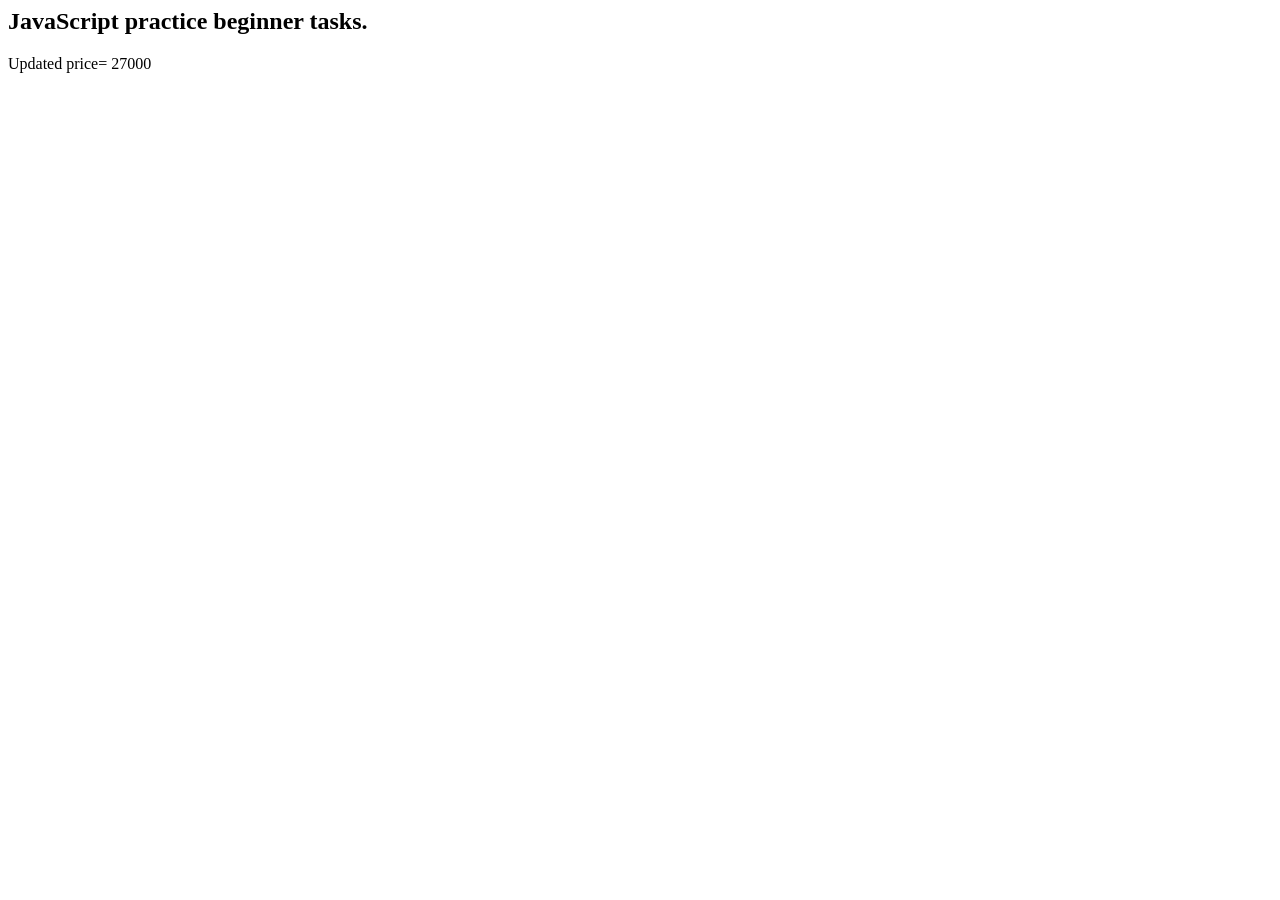
<file: task1/index.html>
<!-- <!DOCTYPE html> -->
<html lang="en">
<head>
    <meta charset="UTF-8">
    <meta name="viewport" content="width=device-width, initial-scale=1.0">
    <title>Javascript</title>
</head>
<body>
    <h2>JavaScript practice  beginner tasks.</h2>
    <script>

    </script>
    <script src="./script.js"></script>
</body>
</html>
</file>
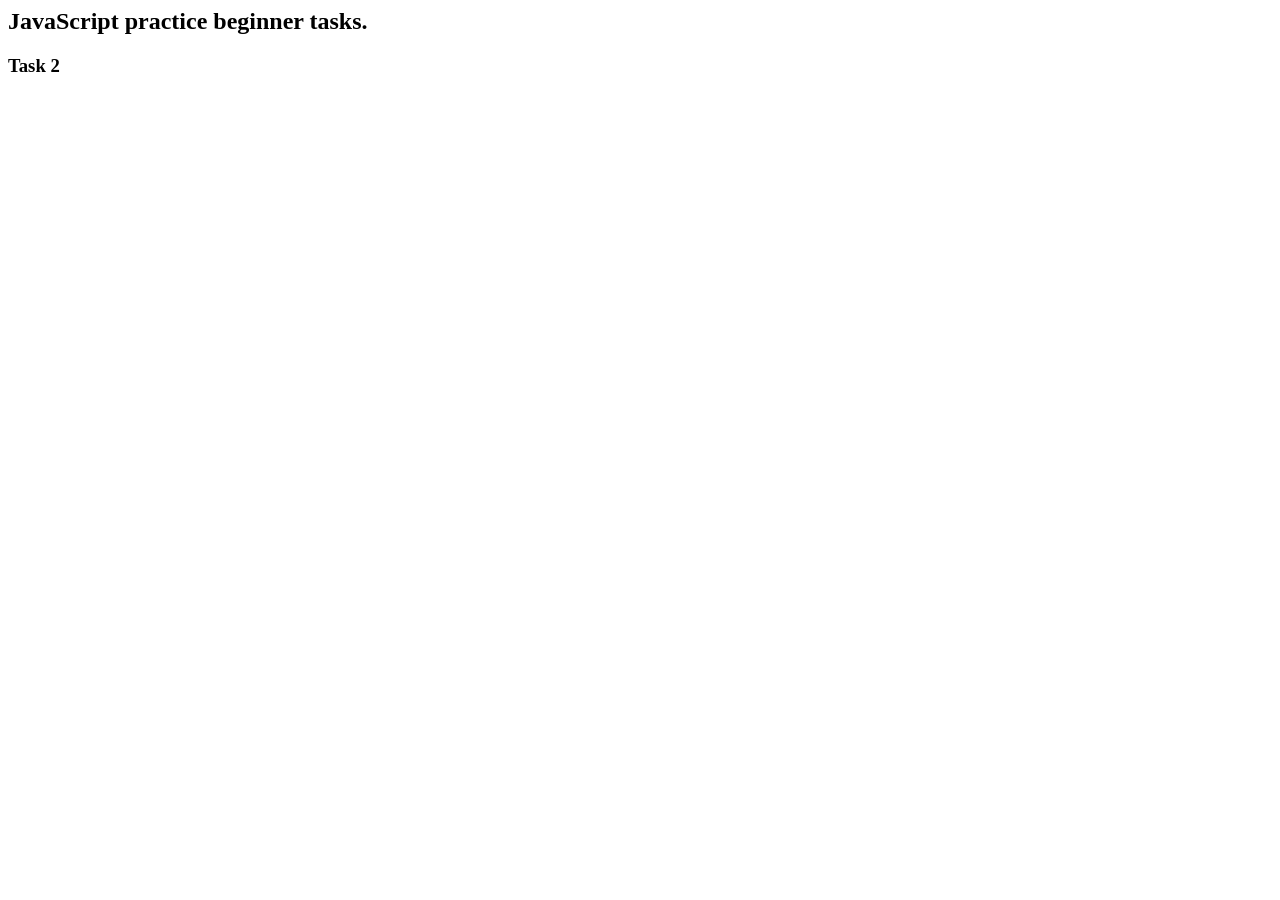
<file: task2/index.html>
<!-- <!DOCTYPE html> -->
<html lang="en">
<head>
    <meta charset="UTF-8">
    <meta name="viewport" content="width=device-width, initial-scale=1.0">
    <title>Javascript</title>
</head>
<body>
    <h2>JavaScript practice  beginner tasks.</h2>
    <h3>Task 2</h3>
    <script>

    </script>
    <script src="./script.js"></script>
</body>
</html>
</file>
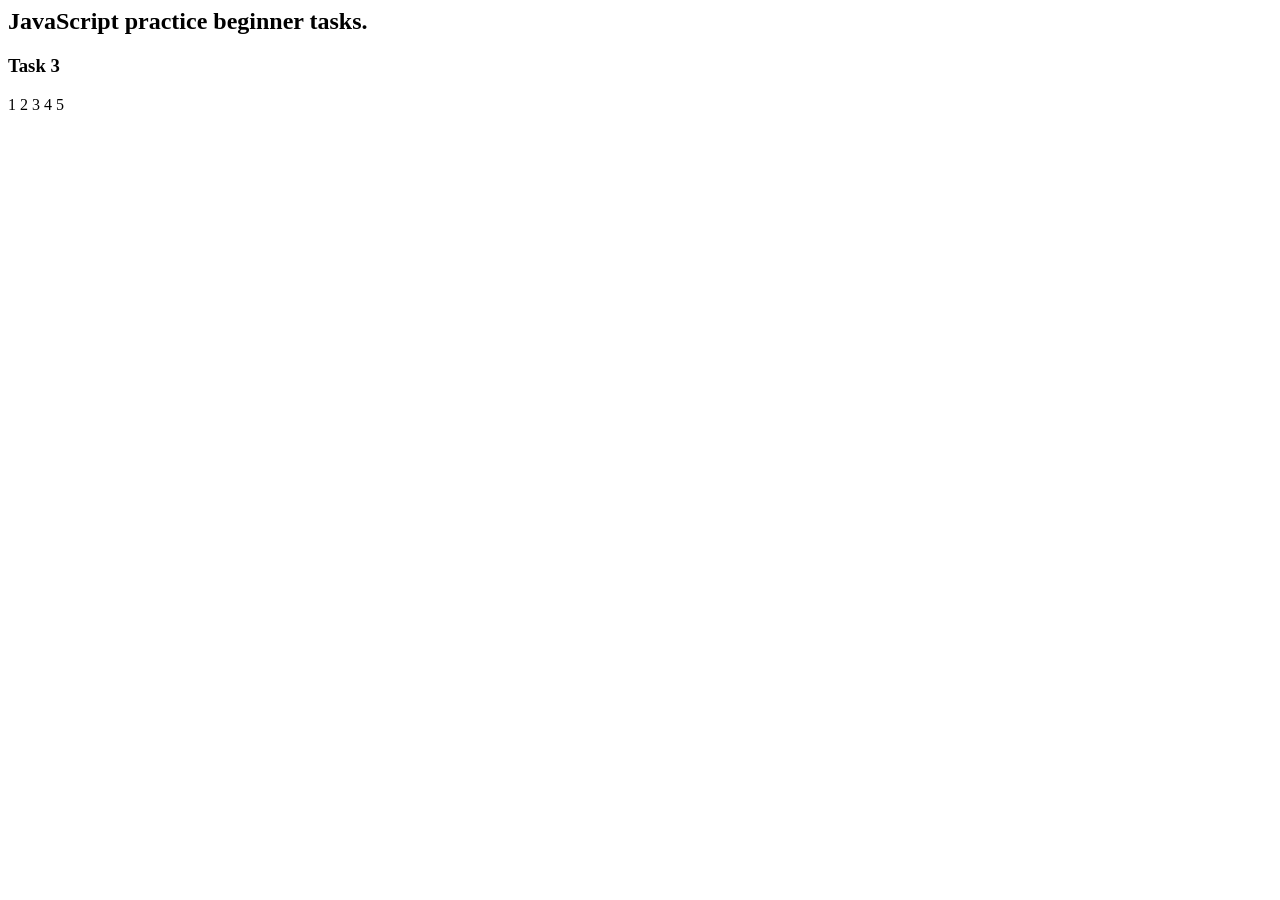
<file: task3/index.html>
<!-- <!DOCTYPE html> -->
<html lang="en">
<head>
    <meta charset="UTF-8">
    <meta name="viewport" content="width=device-width, initial-scale=1.0">
    <title>Javascript</title>
</head>
<body>
    <h2>JavaScript practice  beginner tasks.</h2>
    <h3>Task 3</h3>
    <script>

    </script>
    <script src="./script.js"></script>
</body>
</html>
</file>
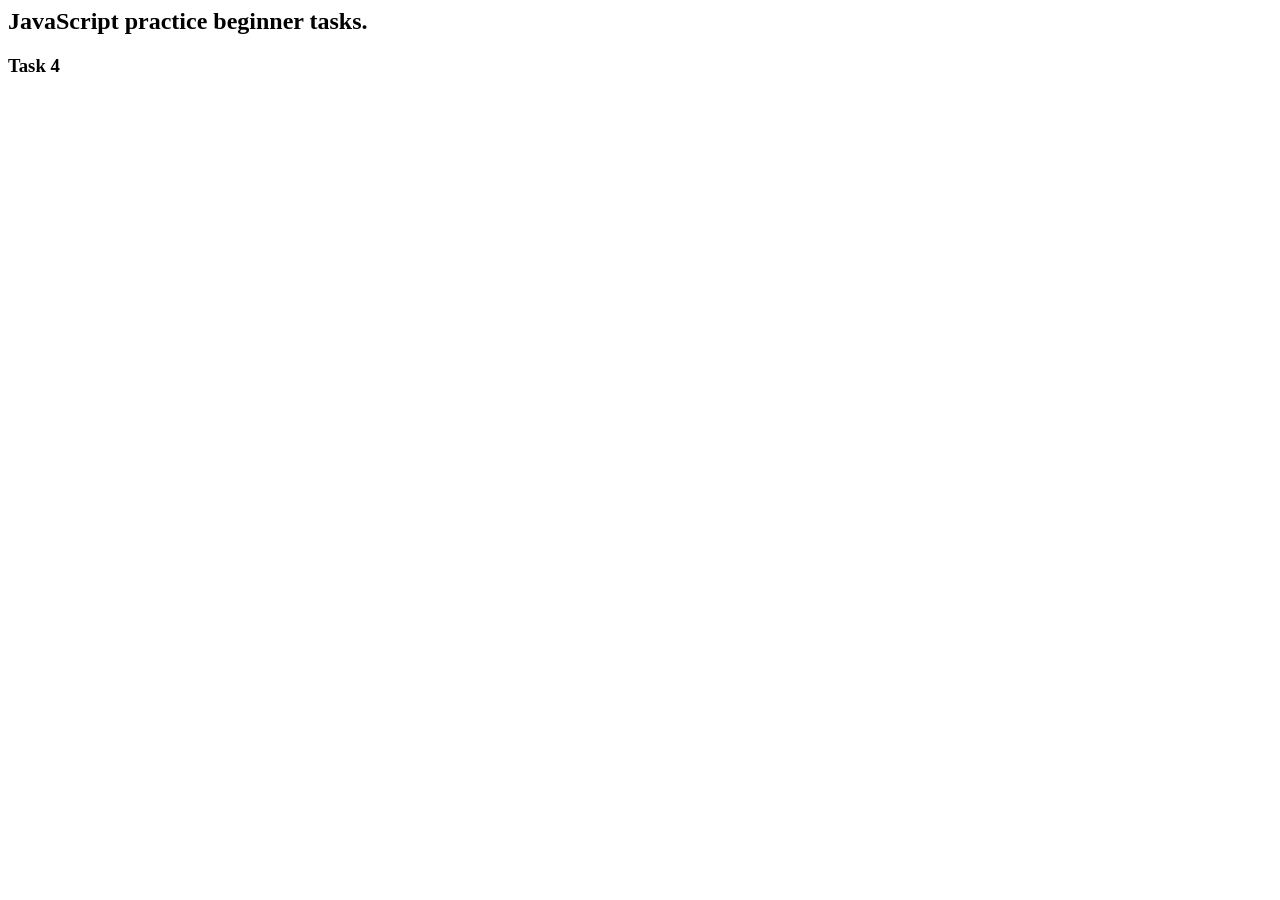
<file: task4/index.html>
<!-- <!DOCTYPE html> -->
<html lang="en">
<head>
    <meta charset="UTF-8">
    <meta name="viewport" content="width=device-width, initial-scale=1.0">
    <title>Javascript</title>
</head>
<body>
    <h2>JavaScript practice  beginner tasks.</h2>
    <h3>Task 4</h3>
    <script>

    </script>
    <script src="./script.js"></script>
</body>
</html>
</file>
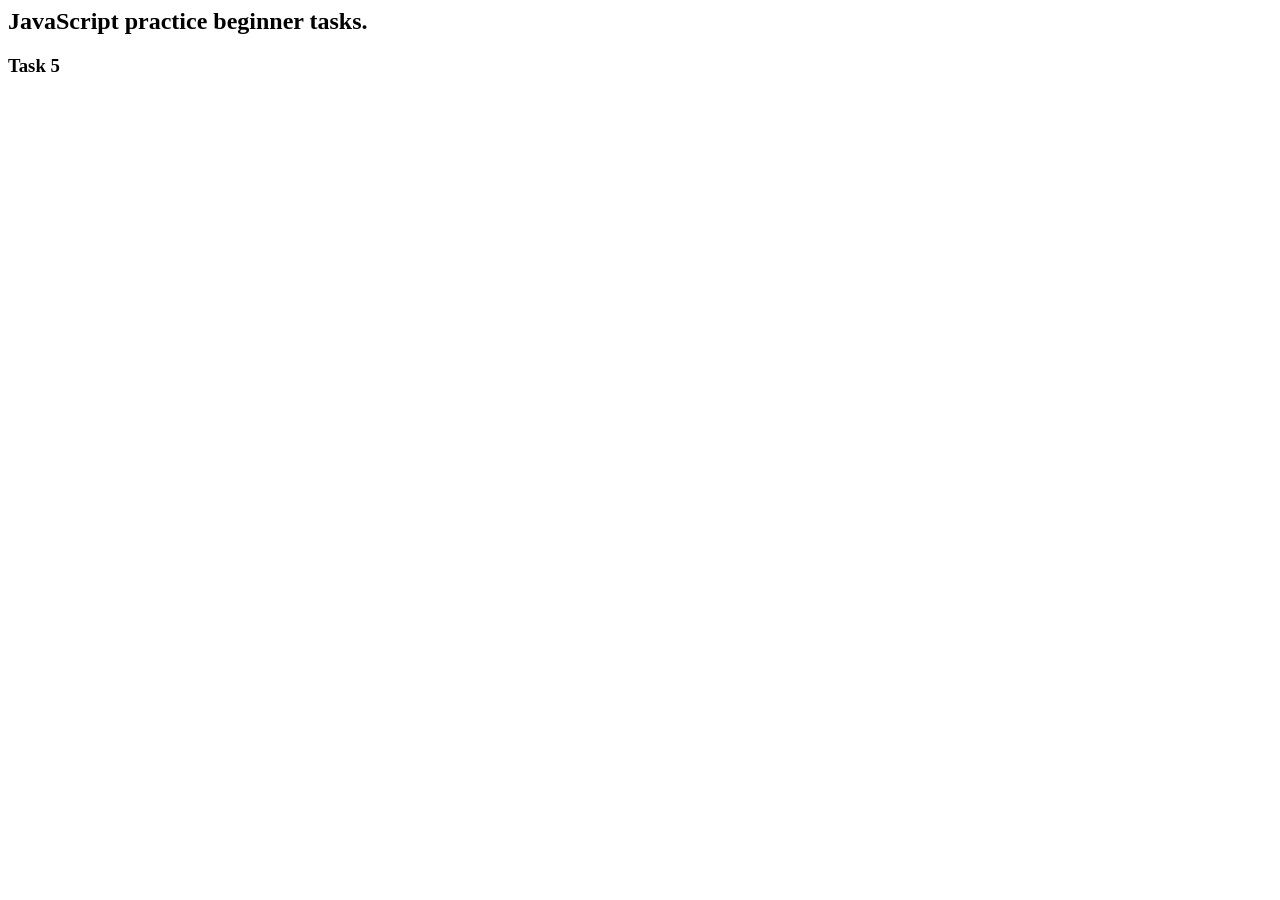
<file: task5/index.html>
<!-- <!DOCTYPE html> -->
<html lang="en">
<head>
    <meta charset="UTF-8">
    <meta name="viewport" content="width=device-width, initial-scale=1.0">
    <title>Javascript</title>
</head>
<body>
    <h2>JavaScript practice  beginner tasks.</h2>
    <h3>Task 5</h3>
    <script>

    </script>
    <script src="./script.js"></script>
</body>
</html>
</file>
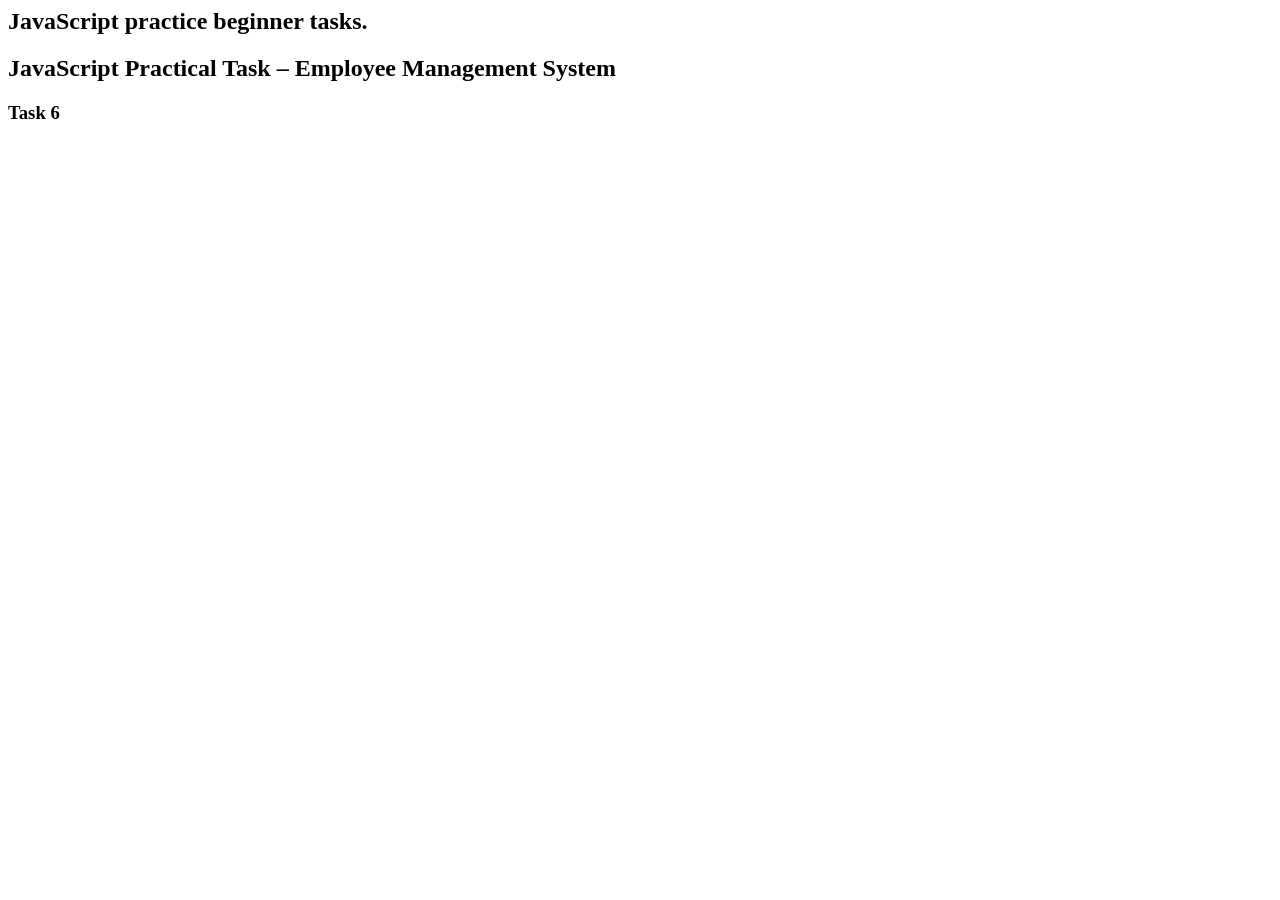
<file: task6/index.html>
<!-- <!DOCTYPE html> -->
<html lang="en">
<head>
    <meta charset="UTF-8">
    <meta name="viewport" content="width=device-width, initial-scale=1.0">
    <title>Javascript</title>
</head>
<body>
    <h2>JavaScript practice  beginner tasks.</h2>
    <h2>JavaScript Practical Task – Employee Management System</h2>
    <h3>Task 6</h3>
    <script>

    </script>
    <script src="./script.js"></script>
</body>
</html>
</file>
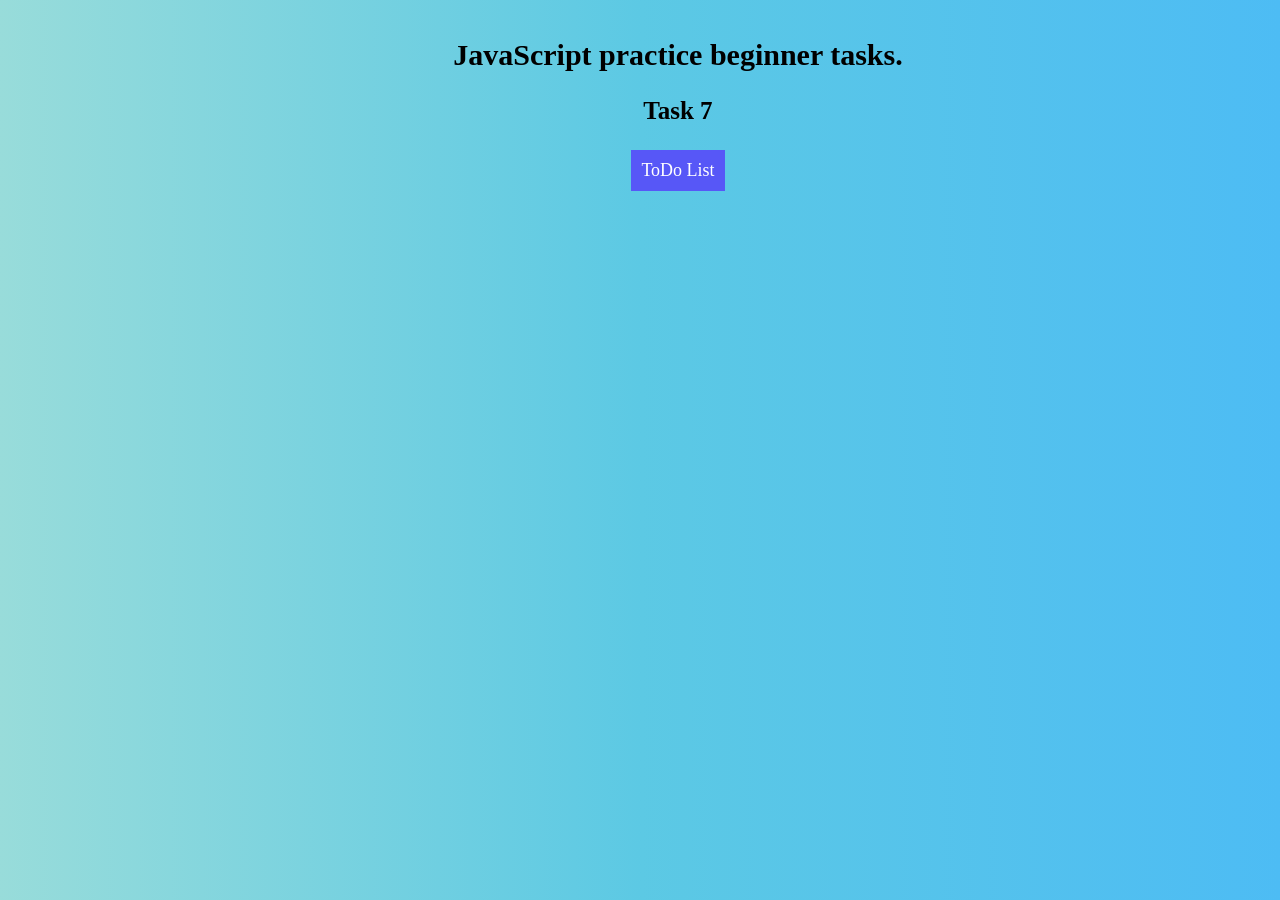
<file: task7/index.html>
<!-- <!DOCTYPE html> -->
<html lang="en">
<head>
    <meta charset="UTF-8">
    <meta name="viewport" content="width=device-width, initial-scale=1.0">
    <link rel="stylesheet" href="style.css">
    <title>Javascript</title>
    <style>
        #id{
            background-image: linear-gradient(to right,rgb(152, 220, 218),rgb(92, 201, 228),rgb(77, 188, 244));
            width: 100%;
            text-align: center;
            padding: 30px;
        }
        #btn{
            color: white;
            background-color: rgb(87, 87, 247);
            font-size: 18px;
            padding: 10px;
            text-decoration: none;
        }
    </style>
</head>
<body id="id">
    <h2 id>JavaScript practice  beginner tasks.</h2>
    <h3 id>Task 7</h3>
    <a href="todo.html" id="btn">ToDo List</a>
    
    <script src="./script.js"></script>
</body>
</html>
</file>
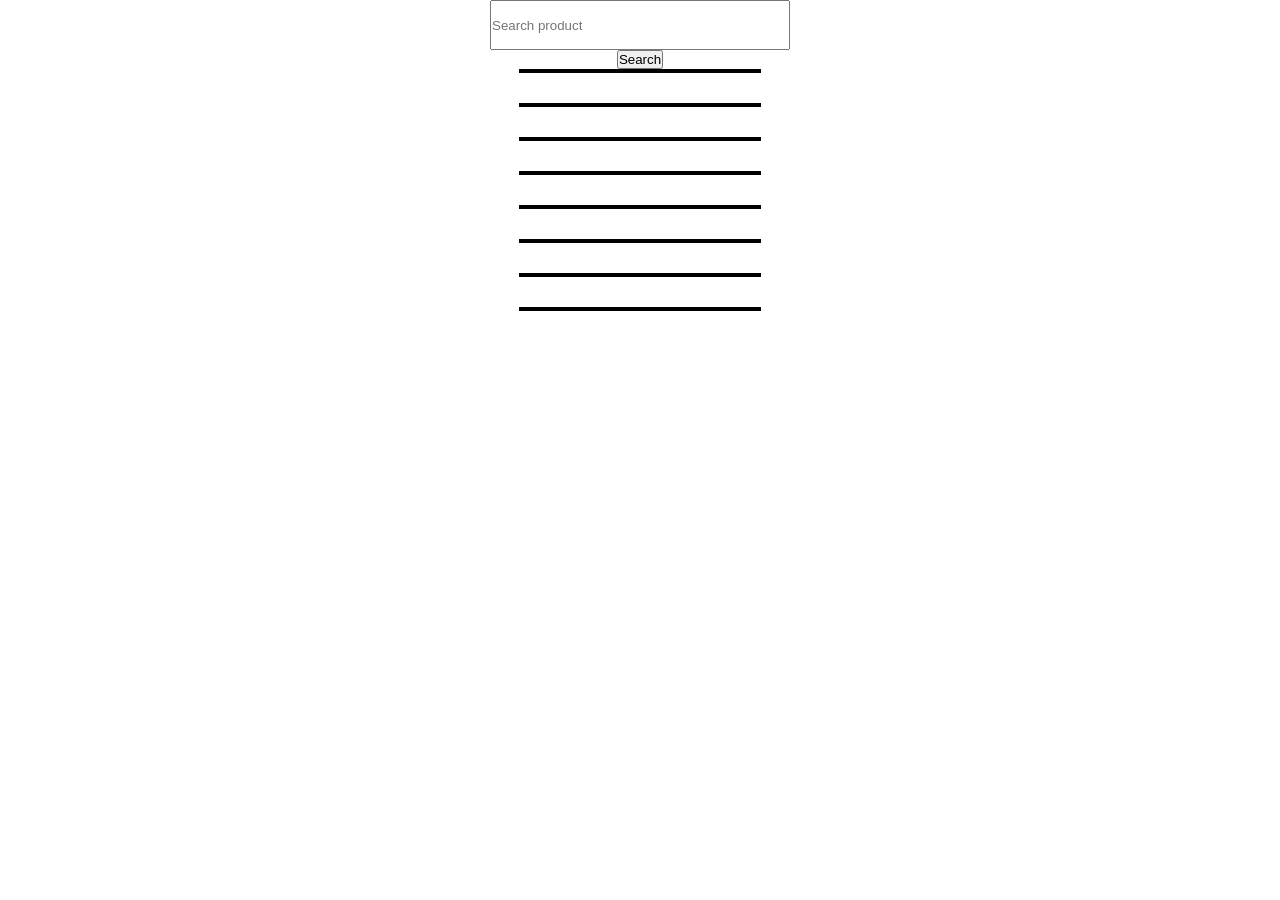
<file: task8/index.html>
<!-- <!DOCTYPE html> -->
<html lang="en">
<head>
    <meta charset="UTF-8">
    <meta name="viewport" content="width=device-width, initial-scale=1.0">
    <title>Javascript</title>
    <style>

    * {
    margin: 0;
    padding: 0;
    box-sizing: border-box;
    }

    
    body {
    display: flex;
    flex-direction: column;
    justify-content: flex-start;
    align-items: center;
    }

    body > div {
    display: flex;
    justify-content: center;
    flex-wrap: wrap;
    align-content: center;
    gap: 30px;
    }

    /* body > div > div { */
    body > div > div:not(.resultCard){
    background-color: rgb(202, 250, 250);
    width: 300px;
    height: 450px;
    display: flex;
    flex-direction: column;
    justify-content: center;
    align-items: center;
    gap: 10px;
    padding: 10px;
    border: 5px solid rgb(252, 99, 99);
    border-radius: 12px;
    }

    body > div > div > h1 {
    font-size: 20px;
    text-align: center;
    }

    body > div > div > h2 {
    font-size: 22px;
    text-align: center;
    }
    body > div > div > h3 {
    font-size: 14px;
    text-align: center;
    }
    
    /* body > div > div > img { */
    body > div > div:not(.resultCard) > img {
    width: 200px;
    height: 200px;
    }

    body > div > div > p {
    font-size: 14px;
    text-align: justify;
    }

    body > div > div > button {
    width: 100px;
    height: 40px;
    background: linear-gradient(to left, white,rgb(163, 233, 157));
    border-radius: 12px;
    }

    .apiCard .resultCard {
    width: 100%;
    height: auto;
    background: none;
    border: none;
    padding: 0;
    border-radius: 0;
    }

    .resultCard > div {
    background-color: rgb(202, 250, 250);
    width: 300px;
    height: 450px;
    display: flex;
    flex-direction: column;
    justify-content: center;
    align-items: center;
    gap: 10px;
    padding: 10px;
    border: 5px solid rgb(252, 99, 99);
    border-radius: 12px;
    }

    .resultCard > div > img {
    width: 200px;
    height: 200px;
    }

    .resultCard {
    display: flex;
    flex-direction: row;
    justify-content: center;
    flex-wrap: wrap;
    gap: 30px;
    }

    .resultCard > div > button {
    width: 100px;
    height: 40px;
    background: linear-gradient(to left, white, rgb(163, 233, 157));
    border-radius: 12px;
    }

    #search {
    width: 300px;
    height: 50px;
    }

    .apiCard > button {
    width: 150px;
    height: 40px;
    margin: 20px 5px;
    border: none;
    border-radius: 20px;
    background: linear-gradient(to right, rgb(252, 99, 99), rgb(163, 233, 157));
    font-size: 14px;
    font-weight: bold;
    cursor: pointer;
}

.apiCard > button:hover {
    transform: scale(1.05);
    box-shadow: 0 3px 8px gray;
}
    </style>
</head>
<body>
    <!-- <h2>JavaScript practice  beginner tasks.</h2>  
    <h3>Task 8</h3> -->
    <input type="text" id="search" placeholder="Search product">
    <button id="searchBtn">Search</button>
    <div class="apiCard"></div>
    <script src="./script.js"></script>
</body>
</html>
</file>
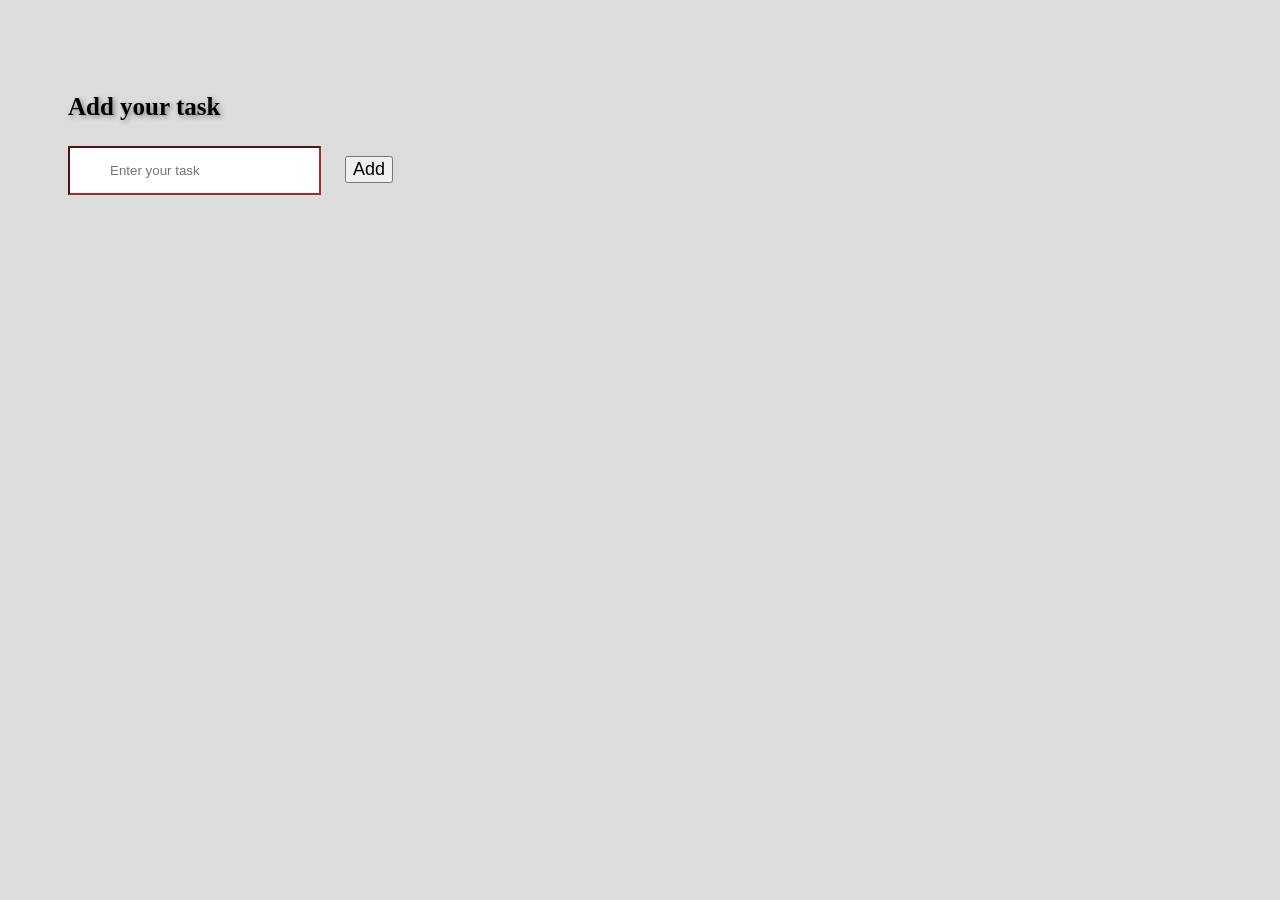
<file: task7/todo.html>
<!DOCTYPE html>
<html lang="en">
<head>
    <meta charset="UTF-8">
    <meta name="viewport" content="width=device-width, initial-scale=1.0">
    <link rel="stylesheet" href="style.css">
    <title>ToDo List</title>
    <style>
        #btn1{
            font-size: 18px;
        }
    </style>
</head>
<body style="background-color: gainsboro; padding:60px;">
<h3 style="text-shadow:  2px 2px 5px rgb(132, 131, 131);">Add your task</h3> 
<input type="text" placeholder="Enter your task" id="todoInput"  style="padding:15px 40px;border-color:brown ;">
<button id="btn1" onclick="addList()" style="margin-left: 20px;">Add</button>

<ol id="todoList"></ol>

<script src="./script.js"></script>
</body>

</html>
</file>
<file: task7/style.css>
#btn {
    transition: .3s;
    display: inline-block;
}
#btn:hover{
    background-color: rgb(0, 0, 112);
    color: white;
    box-shadow: 0px 8px 16px 0px rgba(0,0,0,0.2);
    transform: scale(1.2);
}
#btn1 {
    transition: .3s;
    display: inline-block;
}
#btn1:hover{
    background-color: rgb(47, 47, 48);
    color: white;
    box-shadow: 0px 8px 16px 0px rgba(0,0,0,0.2);
    transform: scale(1.05);
}

h2 {
    animation: slideDown 0.8s ease;
}

h3 {
    animation: slideDown 1s ease;
}

#btn {
    display: inline-block;
    transition: 0.3s;
    animation: buttonAppear 1.2s ease;
}

@keyframes slideDown {
    from {
        opacity: 0;
        transform: translateY(-30px);
    }

    to {
        opacity: 1;
        transform: translateY(0);
    }
}

@keyframes buttonAppear {
    from {
        opacity: 0;
        transform: translateY(20px);
    }

    to {
        opacity: 1;
        transform: translateY(0);
    }
}



#active {
    padding: 8px 12px;
    margin: 10px;
    font-size: 18px;
    animation: left 0.5s linear;
    border-radius: 6px;
}

#complete {
    margin-left: 8px;
    padding: 5px 8px;
    font-size: 16px;
    cursor: pointer;
    border: 1px solid #888;
    border-radius: 5px;
    background-color: white;
    transition: 0.2s;
}

#complete:hover {
    background-color: lightgreen;
    transform: scale(1.05);
}

#completed {
    background-color: lightgreen;
    color: green;
    border-color: green;
}

#edit {
    margin-left: 10px;
    padding: 6px 14px;
    font-size: 15px;
    cursor: pointer;
    border: 1px solid #888;
    border-radius: 5px;
    background-color: white;
    transition: 0.2s;
}

#edit:hover {
    background-color: rgb(86, 198, 236);
    color: white;
    transform: scale(1.05);
}

#delete {
    margin-left: 10px;
    padding: 6px 14px;
    font-size: 15px;
    cursor: pointer;
    border: 1px solid #888;
    border-radius: 5px;
    background-color: white;
    transition: 0.2s;
}

#delete:hover {
    background-color: rgb(248, 67, 67);
    color: white;
    transform: scale(1.05);
}

#complete:active,
#edit:active,
#delete:active {
    transform: scale(0.9);
}
</file>
